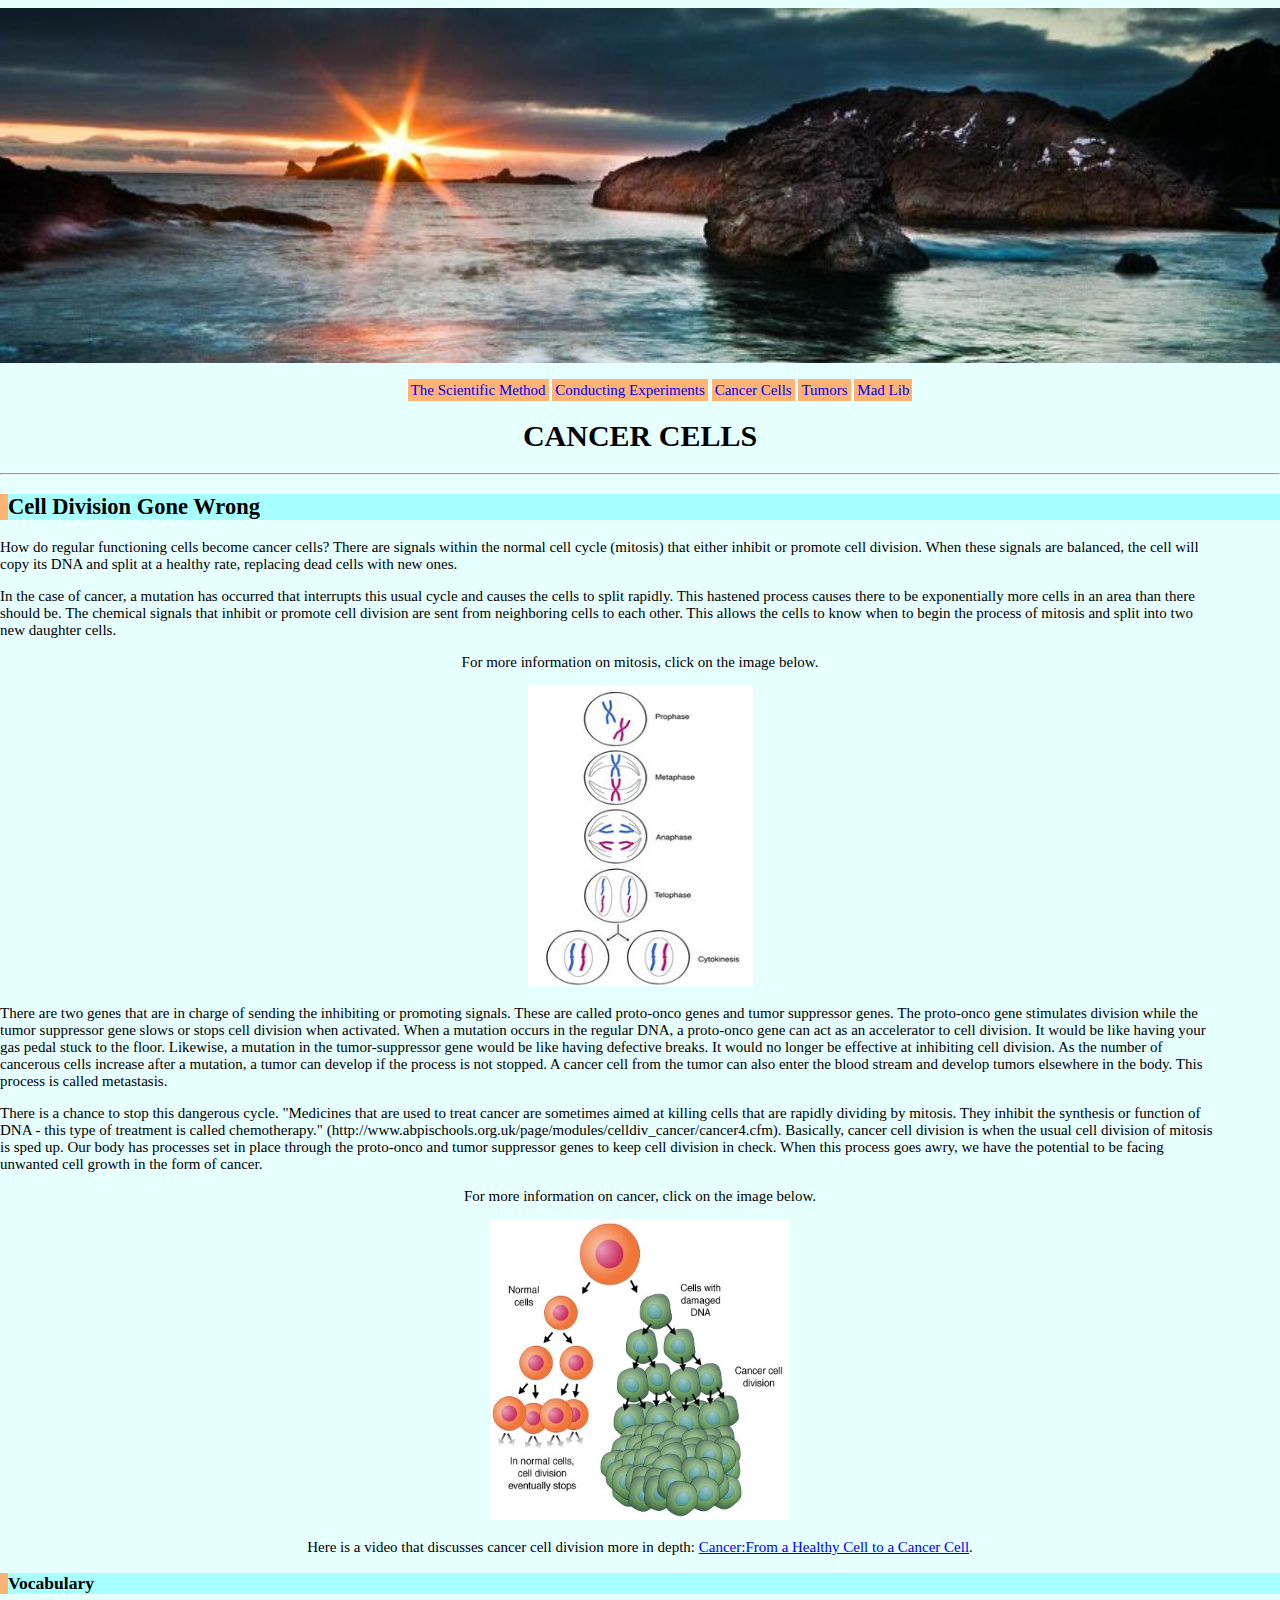
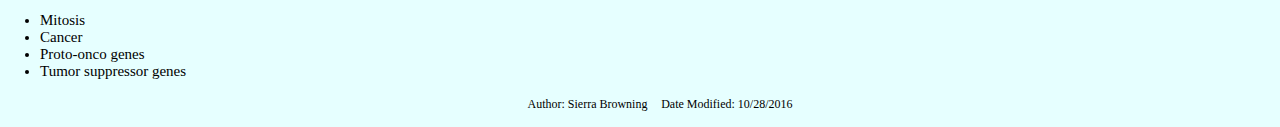
<file: biologyreport.html>
<!DOCTYPE html PUBLIC "-//W3C//DTD XHTML 1.0 Strict//EN"
   "http://www.w3.org/TR/xhtml1/DTD/xhtml1-strict.dtd">
 <html xmlns="http://www.w3.org/1999/xhtml" lang="en" xml:lang="en">
 <head>
	<meta http-equiv="content-type" content="text/html; charset=utf-8"/>
	<title>Cancer Cells</title>
	<link rel="stylesheet" type="text/css" href="style.css"/>
	<link rel="icon" href="atom2.png"/>
</head>
<body>
<div class="banner">
<img class="myLogo" src="oregoncoast1.jpg" alt="logo"/>
<ul>
<li><a href="scientificmethodreport.html">The Scientific Method</a></li>
<li><a href="http://www.sciencemadesimple.com/scientific_method.html">Conducting Experiments</a></li>
<li><a href="biologyreport.html">Cancer Cells</a></li>
<li><a href="http://www.medicalnewstoday.com/articles/249141.php">Tumors</a></li>
<li><a href="story.html">Mad Lib</a></li>
</ul>
</div>
<h1>CANCER CELLS</h1><hr/>
<h2>Cell Division Gone Wrong</h2>

<p class="left-align">How do regular functioning cells become cancer cells? There are signals within the normal cell cycle (mitosis) that either inhibit or promote 
cell division. When these signals are balanced, the cell will copy its DNA and split at a healthy rate, replacing dead cells with new ones.</p>

<p class="left-align" >In the case of cancer, a mutation has occurred that interrupts this usual cycle and causes the cells to split rapidly. 
This hastened process causes there to be exponentially more cells in an area than there should be.
The chemical signals that inhibit or promote cell division are sent from neighboring cells to each other. This allows the cells to know 
when to begin the process of mitosis and split into two new daughter cells.</p>

<p>For more information on mitosis, click on the image below.<br/></p>


<p>
<a href="http://www.yourgenome.org/facts/what-is-mitosis/" >
	<img class="mitosis" src="mitosis.jpg"
	alt="Regular cell division"
	title="What is Mitosis?"/>
	</a>
</p>
<p class="left-align" >There are two genes that are in charge of sending the inhibiting or promoting signals. These are called proto-onco genes and tumor suppressor genes.
 The proto-onco gene stimulates division while the tumor suppressor gene slows or stops cell division when activated. 
 When a mutation occurs in the regular DNA, a proto-onco gene can act as an accelerator to cell division. It would be like having your gas pedal stuck
 to the floor. Likewise, a mutation in the tumor-suppressor gene would be like having defective breaks. It would no longer be effective at inhibiting 
 cell division. As the number of cancerous cells increase after a mutation, a tumor can develop if the process is not stopped. A cancer cell from the
 tumor can also enter the blood stream and develop tumors elsewhere in the body. This process is called metastasis.</p>
 
<p class="left-align" >There is a chance to stop this dangerous cycle. "Medicines that are used to treat cancer are sometimes aimed at killing cells that are rapidly
 dividing by mitosis. They inhibit the synthesis or function of DNA - this type of treatment is called chemotherapy." 
 (http://www.abpischools.org.uk/page/modules/celldiv_cancer/cancer4.cfm).
Basically, cancer cell division is when the usual cell division of mitosis is sped up. Our body has processes set in place through the proto-onco 
and tumor suppressor genes to keep cell division in check. When this process goes awry, we have the potential to be facing unwanted cell growth in
 the form of cancer.</p>
 <p>For more information on cancer, click on the image below.<br/></p>

<p>
<a  href="https://www.cancer.gov/about-cancer/understanding/what-is-cancer/" >
	<img class="cells" src="cancerdivision.jpg" 
	alt="Cancer cell division"
	title="What is Cancer?"/>
	</a>
</p>
<p>Here is a video that discusses cancer cell division more in depth: 
<a href="https://www.youtube.com/watch?v=8LhQllh46yI">Cancer:From a Healthy Cell to a Cancer Cell</a>.</p>

<h3>Vocabulary</h3>
<ul class="vocab">
	<li>Mitosis</li>
	<li>Cancer</li>
	<li>Proto-onco genes</li>
	<li>Tumor suppressor genes</li>
</ul>

<div class="footer">
<ul>
	<li>Author: Sierra Browning</li>
	<li>Date Modified: 10/28/2016</li>
</ul>
</div>

</body>
</html>
</file>
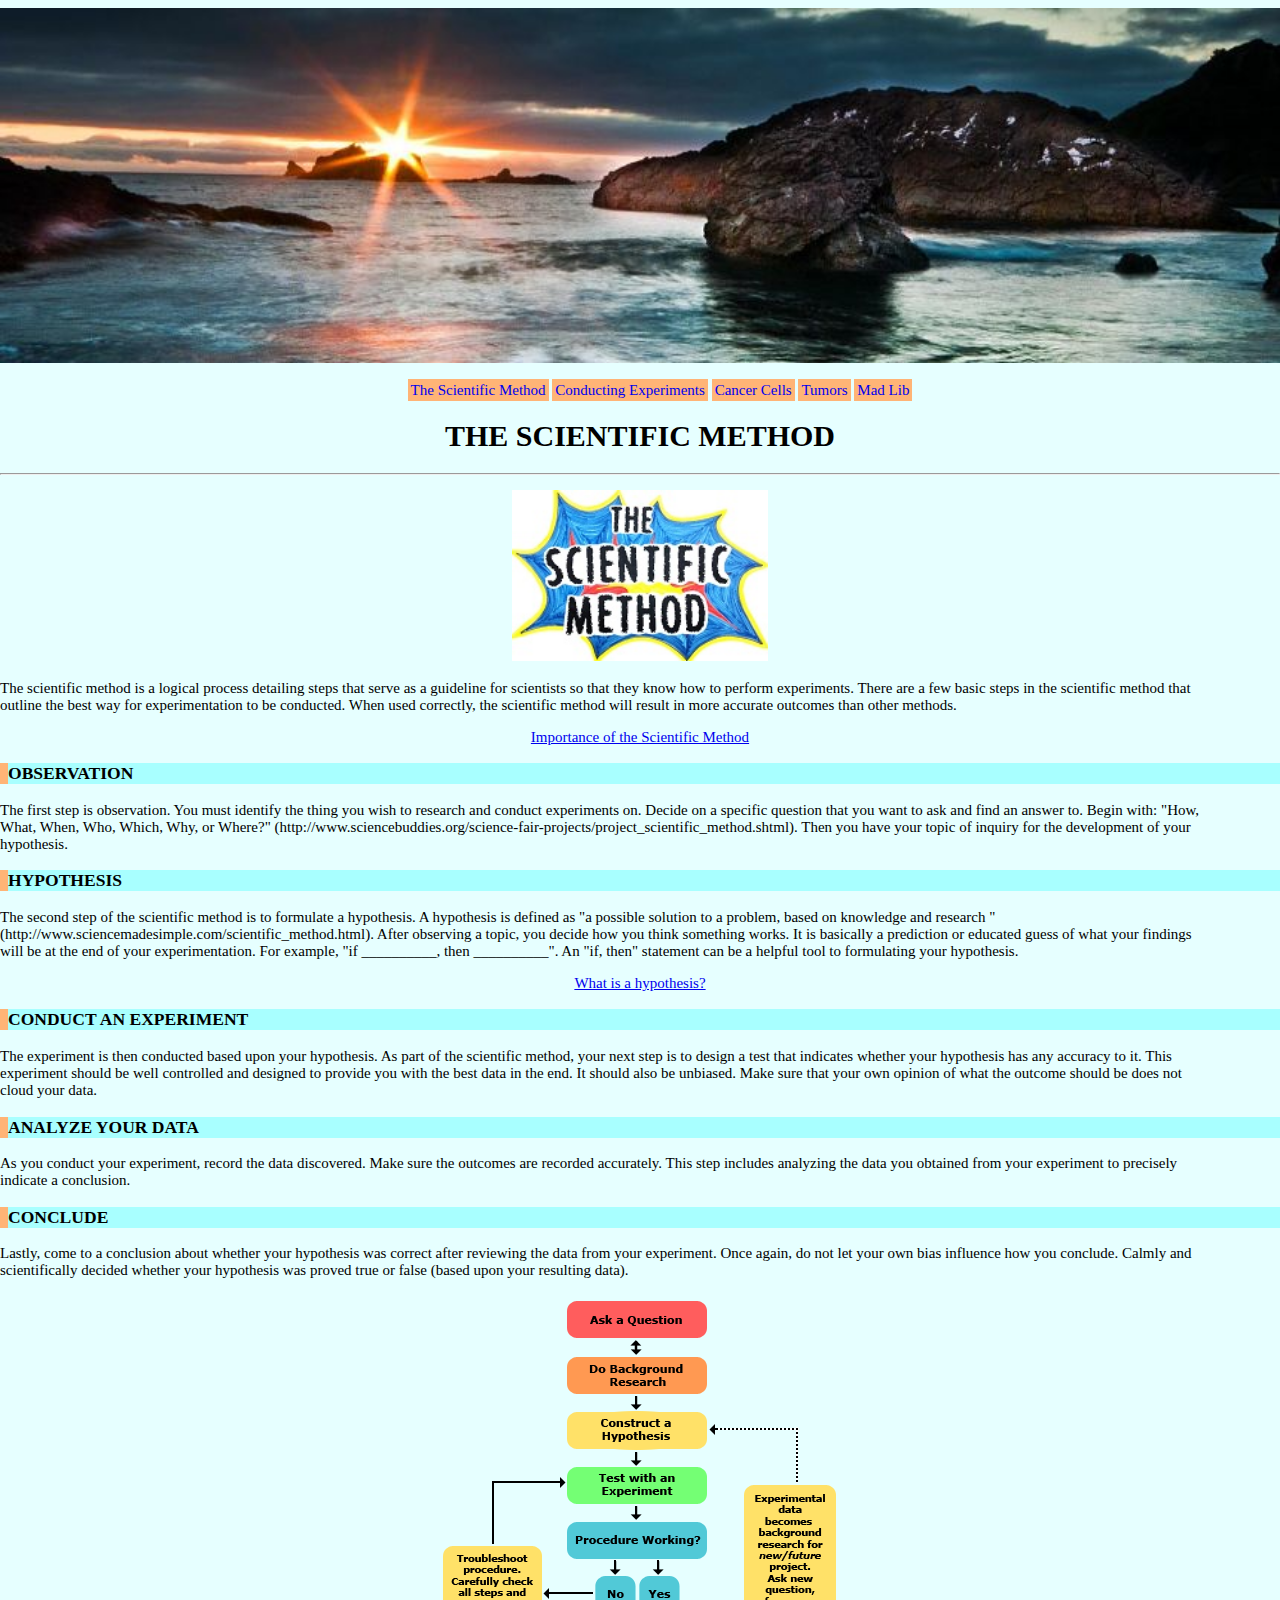
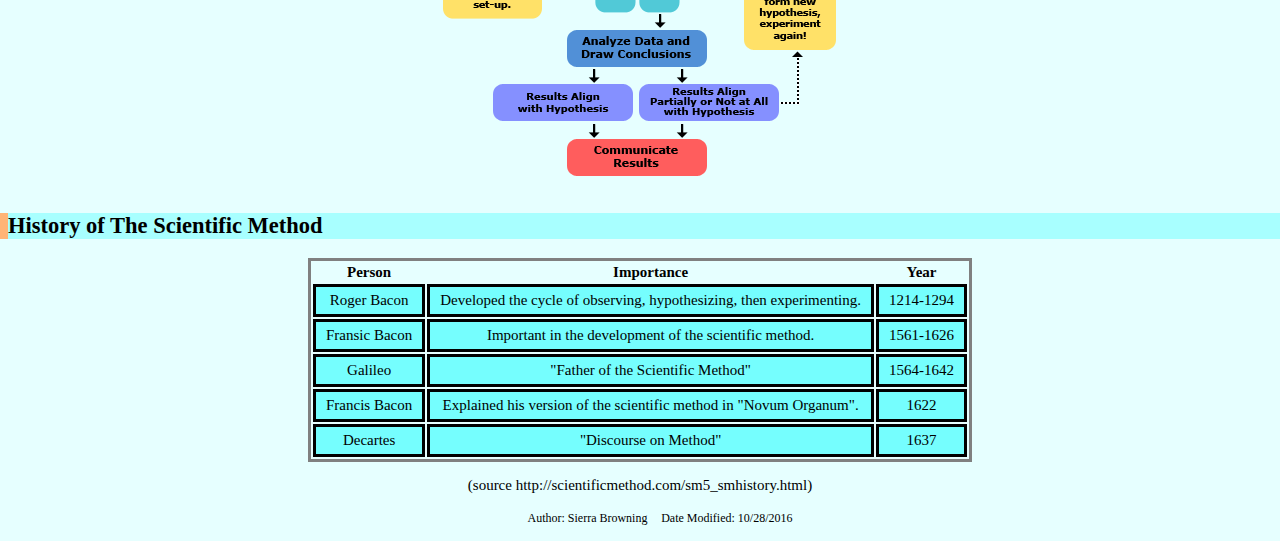
<file: scientificmethodreport.html>
<!DOCTYPE html PUBLIC "-//W3C//DTD XHTML 1.0 Strict//EN"
   "http://www.w3.org/TR/xhtml1/DTD/xhtml1-strict.dtd">
 <html xmlns="http://www.w3.org/1999/xhtml" lang="en" xml:lang="en">
 <head>
	<meta http-equiv="content-type" content="text/html; charset=utf-8"/>
	<title>The Scientific Method</title>
	<link rel="stylesheet" type="text/css" href="style.css"/>
	<link rel="icon" href="atom2.png"/>
</head>
<body>
<div class="banner">
	<img class="myLogo" src="oregoncoast1.jpg" alt="logo"/>
<ul>
<li><a href="scientificmethodreport.html">The Scientific Method</a></li>
<li><a href="http://www.sciencemadesimple.com/scientific_method.html">Conducting Experiments</a></li>
<li><a href="biologyreport.html">Cancer Cells</a></li>
<li><a href="http://www.medicalnewstoday.com/articles/249141.php">Tumors</a></li>
<li><a href="story.html">Mad Lib</a></li>
</ul>
</div>

<h1>THE SCIENTIFIC METHOD</h1> <hr/>

<p><img class="tsm" src="thescientificmethod.jpg" alt="Scientific Method Art"/></p>

<p class="left-align">The scientific method is a logical process detailing steps that serve as a guideline for scientists so that they know how to perform experiments. 
There are a few basic steps in the scientific method that outline the best way for experimentation to be conducted. When used correctly, the 
scientific method will result in more accurate outcomes than other methods.</p>
<div><a href="http://science.howstuffworks.com/innovation/scientific-experiments/scientific-method9.htm" >Importance of the Scientific Method</a></div>

<h3>OBSERVATION</h3>

<p class="left-align">The first step is observation. You must identify the thing you wish to research and conduct experiments on. Decide on a specific question that you 
want to ask and find an answer to. Begin with: "How, What, When, Who, Which, Why, or Where?" 
(http://www.sciencebuddies.org/science-fair-projects/project_scientific_method.shtml). Then you have your topic of inquiry for the development of 
your hypothesis.</p> 

<h3>HYPOTHESIS</h3>

<p class="left-align">The second step of the scientific method is to formulate a hypothesis. A hypothesis is defined as "a possible solution to a problem, based on 
knowledge and research "(http://www.sciencemadesimple.com/scientific_method.html). After observing a topic, you decide how you think something works. 
It is basically a prediction or educated guess of what your findings will be at the end of your experimentation. For example, "if __________,  then 
__________". An "if, then" statement can be a helpful tool to formulating your hypothesis.</p>
<p><a href="http://www.livescience.com/21490-what-is-a-scientific-hypothesis-definition-of-hypothesis.html">What is a hypothesis?</a></p>

<h3>CONDUCT AN EXPERIMENT</h3>

<p class="left-align">The experiment is then conducted based upon your hypothesis. As part of the scientific method, your next step is to design a test that indicates 
whether your hypothesis has any accuracy to it. This experiment should be well controlled and designed to provide you with the best data in the end. 
It should also be unbiased. Make sure that your own opinion of what the outcome should be does not cloud your data.</p>

<h3>ANALYZE YOUR DATA</h3>

<p class="left-align">As you conduct your experiment, record the data discovered. Make sure the outcomes are recorded accurately. This step includes analyzing the data you 
obtained from your experiment to precisely indicate a conclusion.</p>

<h3>CONCLUDE</h3>

<p class="left-align">Lastly, come to a conclusion about whether your hypothesis was correct after reviewing the data from your experiment. Once again, do not let your own
 bias influence how you conclude. Calmly and scientifically decided whether your hypothesis was proved true or false (based upon your resulting data).</p>
<div><img src="steps.png" alt="Steps of the Scientific Method"/></div>

<h2>History of The Scientific Method</h2>

<table>
<tr>
	<th>Person</th>
	<th>Importance</th>
	<th>Year</th>
</tr>
<tr>
	<td>Roger Bacon</td>
	<td>Developed the cycle of observing, hypothesizing, then experimenting.</td>
	<td>1214-1294</td>
</tr>
<tr>
	<td>Fransic Bacon</td>
	<td>Important in the development of the scientific method.</td>
	<td>1561-1626</td>
</tr>
<tr>
	<td>Galileo</td>
	<td>"Father of the Scientific Method"</td>
	<td>1564-1642</td>
</tr>
<tr>
	<td>Francis Bacon</td>
	<td>Explained his version of the scientific method in "Novum Organum".</td>
	<td>1622</td>
</tr>
<tr>
	<td>Decartes</td>
	<td>"Discourse on Method"</td>
	<td>1637</td>
</tr>
</table>
<p>(source http://scientificmethod.com/sm5_smhistory.html)</p>
<div class="footer">
<ul>
	<li>Author: Sierra Browning</li>
	<li>Date Modified: 10/28/2016</li>
</ul>
</div>
</body>
</html>
</file>
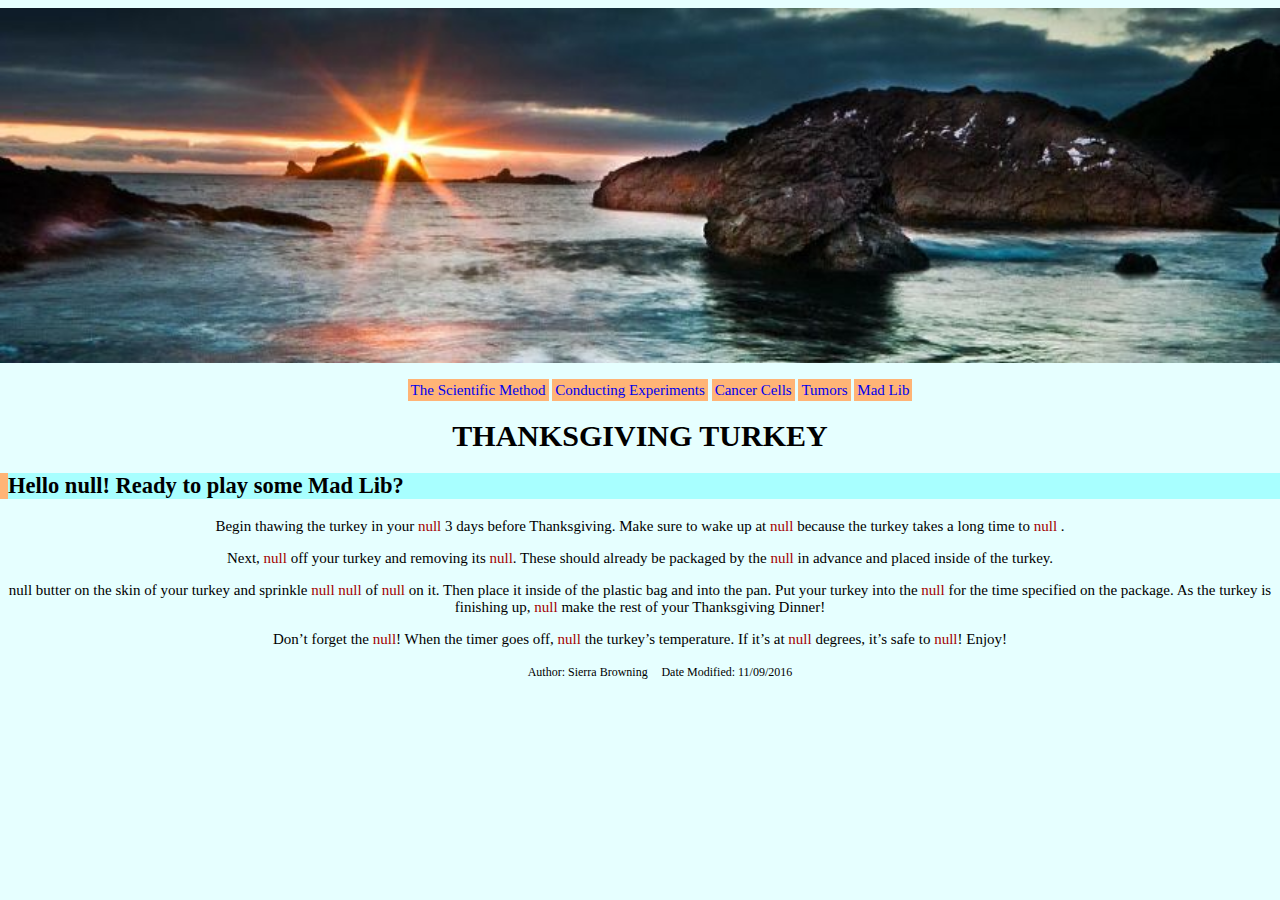
<file: story.html>
<!DOCTYPE html PUBLIC "-//W3C//DTD XHTML 1.0 Strict//EN"
   "http://www.w3.org/TR/xhtml1/DTD/xhtml1-strict.dtd">
 <html xmlns="http://www.w3.org/1999/xhtml" lang="en" xml:lang="en">
<head>
	<meta http-equiv="content-type" content="text/html; charset=utf-8"/>
	<title>Mad Lib</title>
	<link rel="stylesheet" type="text/css" href="style.css"/>
	<link rel="icon" href="atom2.png"/>
</head>

<body>
<div class="banner">
<img class="myLogo" src="oregoncoast1.jpg" alt="logo"/>
<ul>
<li><a href="scientificmethodreport.html">The Scientific Method</a></li>
<li><a href="http://www.sciencemadesimple.com/scientific_method.html">Conducting Experiments</a></li>
<li><a href="biologyreport.html">Cancer Cells</a></li>
<li><a href="http://www.medicalnewstoday.com/articles/249141.php">Tumors</a></li>
<li><a href="story.html">Mad Lib</a></li>
</ul>
</div>
<h1>THANKSGIVING TURKEY</h1>
<h2 id="heading"></h2>


<p id = "stepOne"></p>
<p id = "stepTwo"></p>
<p id = "stepThree"></p>
<p id = "stepFour"></p>

<div class="footer">
<ul>
	<li>Author: Sierra Browning</li>
	<li>Date Modified: 11/09/2016</li>
</ul>
</div>
<script type="text/javascript">
		var userName;
		userName= prompt("Enter your name:  ");
		document.getElementById("heading").innerHTML = "Hello " + userName + "! Ready to play some Mad Lib?";

		var noun1;
		noun1= prompt("Enter a noun for something you have in the kitchen: ");
		var time;
		time = prompt("Enter a time: ");
		var verb1;
		verb1 = prompt("Enter a verb: ");
		document.getElementById("stepOne").innerHTML = "Begin thawing the turkey in your <span>" + noun1 + "</span> 3 days before Thanksgiving. Make sure to wake up at <span>"+ time +"</span> because the turkey takes a long time to <span>" +verb1+ "</span> .";
		
		var number;
		number = prompt("Enter a number with three place values: ");
		var ingverb;
		ingverb = prompt("Enter a verb ending in -ing: ");
		var bodypart;
		bodypart = prompt("Enter a plural noun for a body part: ");
		var place;
		place = prompt("Enter a place: ")
		document.getElementById("stepTwo").innerHTML = "Next, <span>" +ingverb+ "</span> off your turkey and removing its <span>" +bodypart+ "</span>. These should already be packaged by the <span>" +place+ "</span> in advance and placed inside of the turkey."
		
		var fraction;
		fraction = prompt("Enter a fraction: ");
		var measurement;
		measurement = prompt("Enter a type of measurement: ")
		var food1;
		food1 = prompt("Enter a seasoning: ")
		document.getElementById("stepThree").innerHTML = "" + verb1 + " butter on the skin of your turkey and sprinkle <span>" + fraction + " " + measurement + "</span> of <span>"+ food1 +"</span> on it. Then place it inside of the plastic bag and into the pan. Put your turkey into the <span>" + noun1 + "</span> for the time specified on the package. As the turkey is finishing up, <span> " + verb1 + "</span> make the rest of your Thanksgiving Dinner!";
		
		var food2;
		food2 = prompt("Enter your favorite Thanksiving dish: ");
		document.getElementById("stepFour").innerHTML = "Don’t forget the <span>" +food2+ "</span>! When the timer goes off, <span>" + verb1 + "</span> the turkey’s temperature. If it’s at <span>" +number+"</span> degrees, it’s safe to <span>" +verb1+ "</span>! Enjoy!";
		
</script>
</body>
</html>
</file>
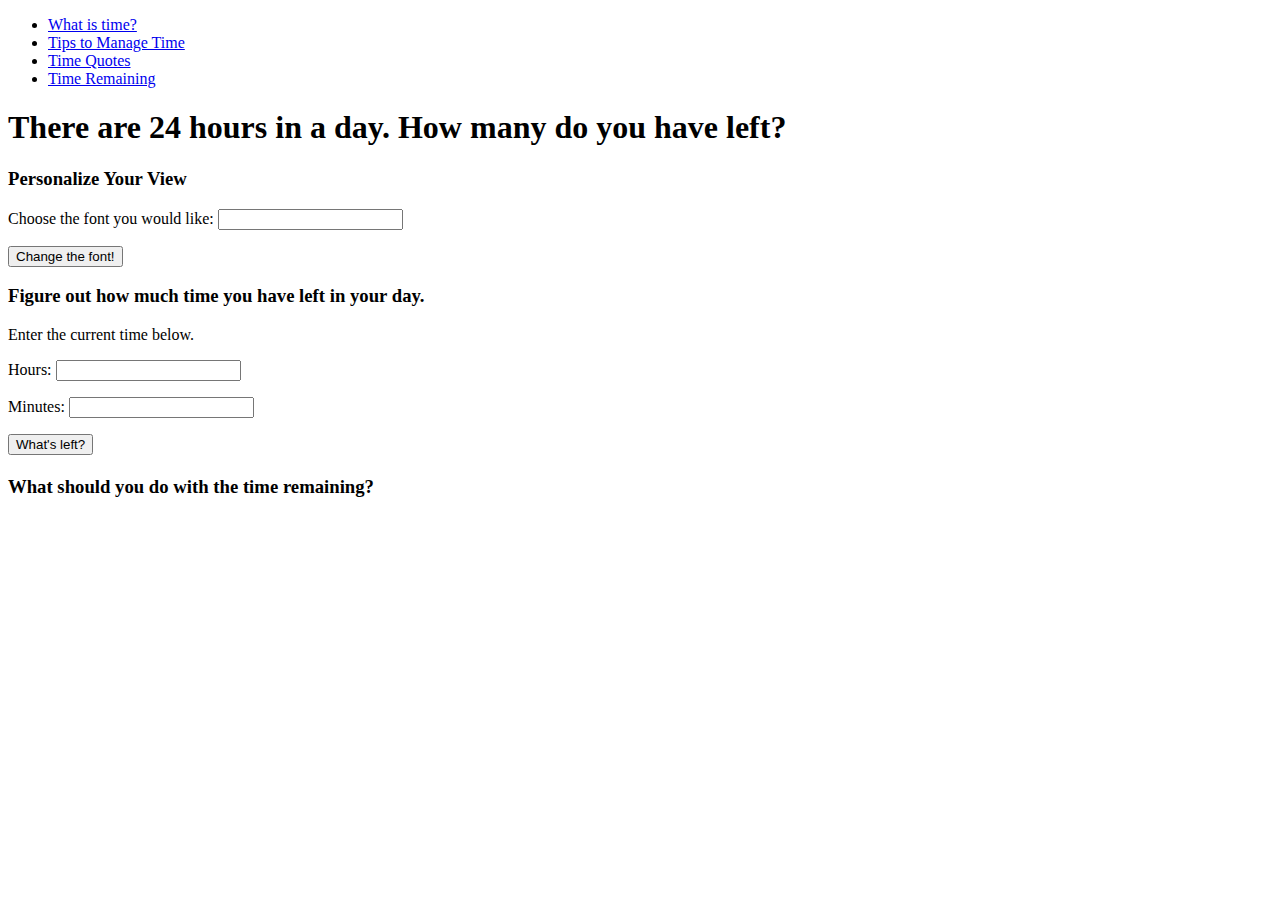
<file: timeRemaining.html>
<!DOCTYPE html PUBLIC "-//W3C//DTD XHTML 1.0 Strict//EN"
   "http://www.w3.org/TR/xhtml1/DTD/xhtml1-strict.dtd">
 <html xmlns="http://www.w3.org/1999/xhtml" lang="en" xml:lang="en">
 <head>
	<meta http-equiv="content-type" content="text/html; charset=utf-8"/>
	<title>Time Remaining</title>
	<link rel="stylesheet" type="text/css" href="projectStyle.css"/>
	<link rel="icon" href="clockIcon.jpg"/>

<script type="text/Javascript">
	function changeFont() {
	
	}
	
	function calculateTime() {
		var hours;
		var minutes;
		var convertToMinutes;
		var addMinutes;
		var result;
		
		hours = document.getElementById("hours").value;
		minutes = document.getElementById("minutes").value;
		convertToMinutes = 60 * parseFloat(hours);
		addMinutes = convertToMinutes + parseFloat(minutes);
		result = 24 - (addMinutes / 60);
		document.getElementById("timeMessage").innerHTML = "You have " + result.toFixed(2) + " hour(s) left in your day."
	}
</script>

</head>

<body>

<div class = "banner">
<ul>
	<li><a href="http://earthsky.org/space/what-is-time">What is time?</a></li>
	<li><a href="http://literacy.kent.edu/salt_fork/time_priority/timemanagement/tips.html">Tips to Manage Time</a></li>
	<li><a href="https://www.brainyquote.com/quotes/topics/topic_time.html">Time Quotes</a></li>
	<li><a href="timeRemaining.html">Time Remaining</a></li>
</ul>
</div>

	<h1>There are 24 hours in a day. How many do you have left?</h1>

<div>
	<h3>Personalize Your View</h3>
	<p><label for = "font">Choose the font you would like:  </label><input type = "text" id = "font"/></p>
	<p><button onclick="changeFont();">Change the font!</button></p>

</div>

</div>
	<h3>Figure out how much time you have left in your day.</h3>
	<p>Enter the current time below.</p>
	<p><label for = "hours">Hours:  </label><input type = "text" id = "hours"/></p>
	<p><label for = "minutes">Minutes:  </label><input type = "text" id = "minutes"/></p>
	<p><button onclick="calculateTime();">What's left?</button></p>
	<h4 id = "timeMessage"></h4>
</div>

<div>
	<h3>What should you do with the time remaining?</h3>
</div>

</body>

</html>
</file>
<file: style.css>
body {
	background-color:#E6FFFF;
	text-align: center;
	font: 15px georgia, serif;
	margin-left: auto;
	margin-right: auto;
	width: 100%;
}

.left-align {
	text-align: left;
	width: 95%;
}

h2,h3 {
	text-align: left;
	border-left: 8px solid;
	border-color: #FFB476;
	background-color: #A8FFFF;
}
div.banner {
	text-align: center;
}

.banner a {
	text-decoration: none;
}

.banner a:hover {
	color: #000000;
	opacity: 0.5;
}

.banner ul {
	list-style-type: none;
	position: relative;
}

.banner li {
	background-color: #FFB476;
	border: none;
	padding: 3px 3px;
	margin: auto;
	text-decoration: none;
	display: inline;
	font-size: 15px;
	width: 25%;
}

table {
	border-style: solid;
	margin: auto;
}

td {
	border-style: solid;
	background-color: #75FEFE;
	padding: 5px 10px;
	margin: 2px;
}

.footer li {
	border: none;
	padding: 5px 5px;
	margin: auto;
	text-decoration: none;
	display: inline;
	font-size: 12px;
	width: 25%;
}

.myLogo {
	width: 100%;
}

.tsm {
	height: 20%;
	width: 20%;
}

.cells {
	height: 300px;
	width: 300px;
}

.mitosis {
	height: 300px;
	width: 225px;
}

.vocab {
	text-align: left;
}

span {
	color:#A20000;
}
</file>
<file: projectStyle.css>
p.attribute {
	
}

http://worldartsme.com/clock-icon-clipart.html#
</file>
